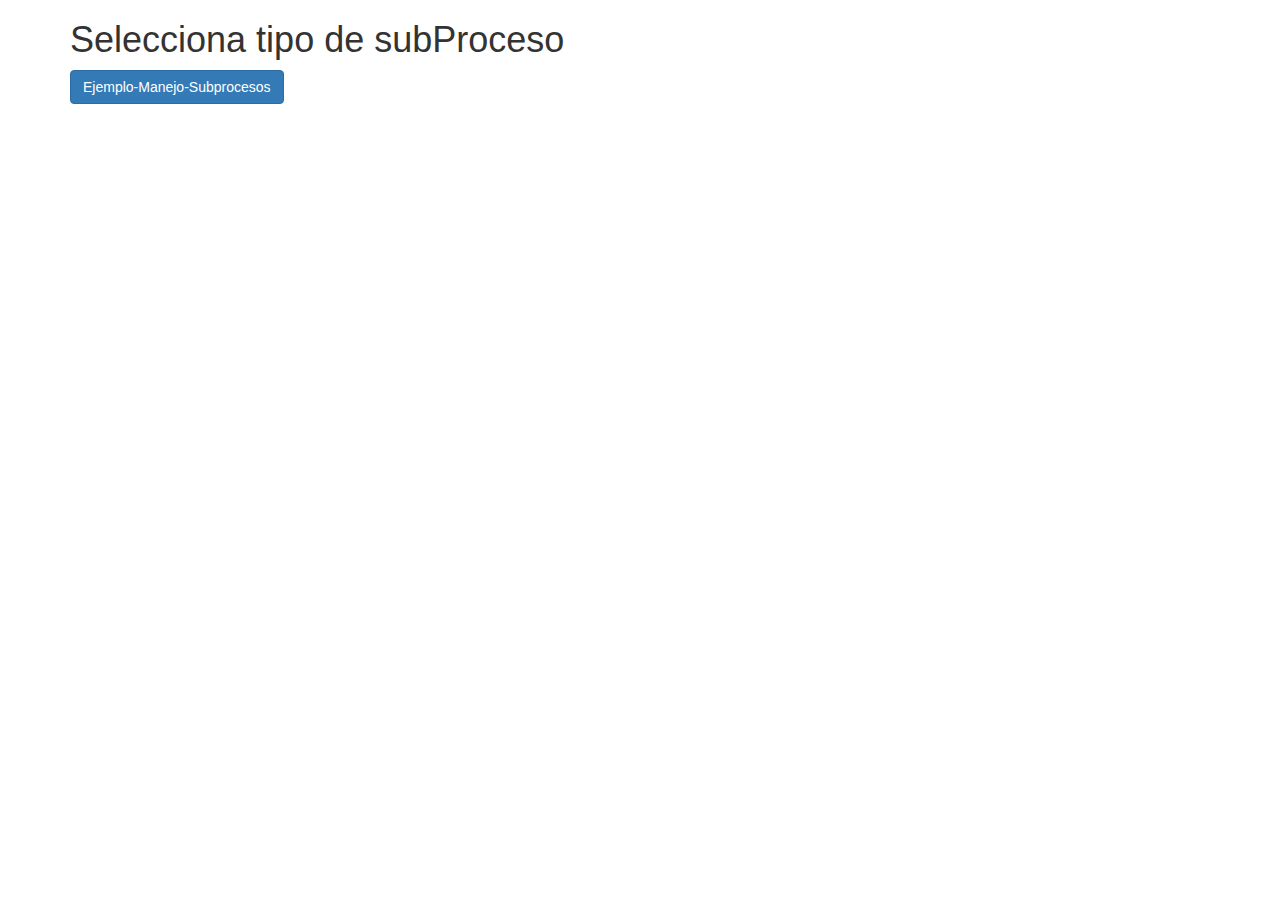
<file: target/Camunda2daFace/index.html>
<!DOCTYPE html>
<html ng-app="universidadApp">
<head>
<meta charset="utf-8">
<meta http-equiv="X-UA-Compatible" content="IE=edge">
<title>Ejemplo Subproceso</title>
<link rel="stylesheet" href="css/bootstrap.min.css">
<script src="js/lib/angular.min.js" type="text/javascript"></script>
<script src="js/app.js" type="text/javascript"></script>
<style>
.puntero {
	cursor: pointer;
}
</style>
</head>
<body>
	<div class="container" ng-controller="listadoCtrl">
		<h1>Selecciona tipo de subProceso</h1>
		<form action="http://localhost:8080/Camunda2daFace/inicioProceso"
			method="get" accept-charset="utf-8">
			<button type="submit" class="btn btn-primary ng-binding"  ng-click="complete()" ng-disabled="	">Ejemplo-Manejo-Subprocesos</button>
		</form>
	</div>
</body>
</html>
</file>
